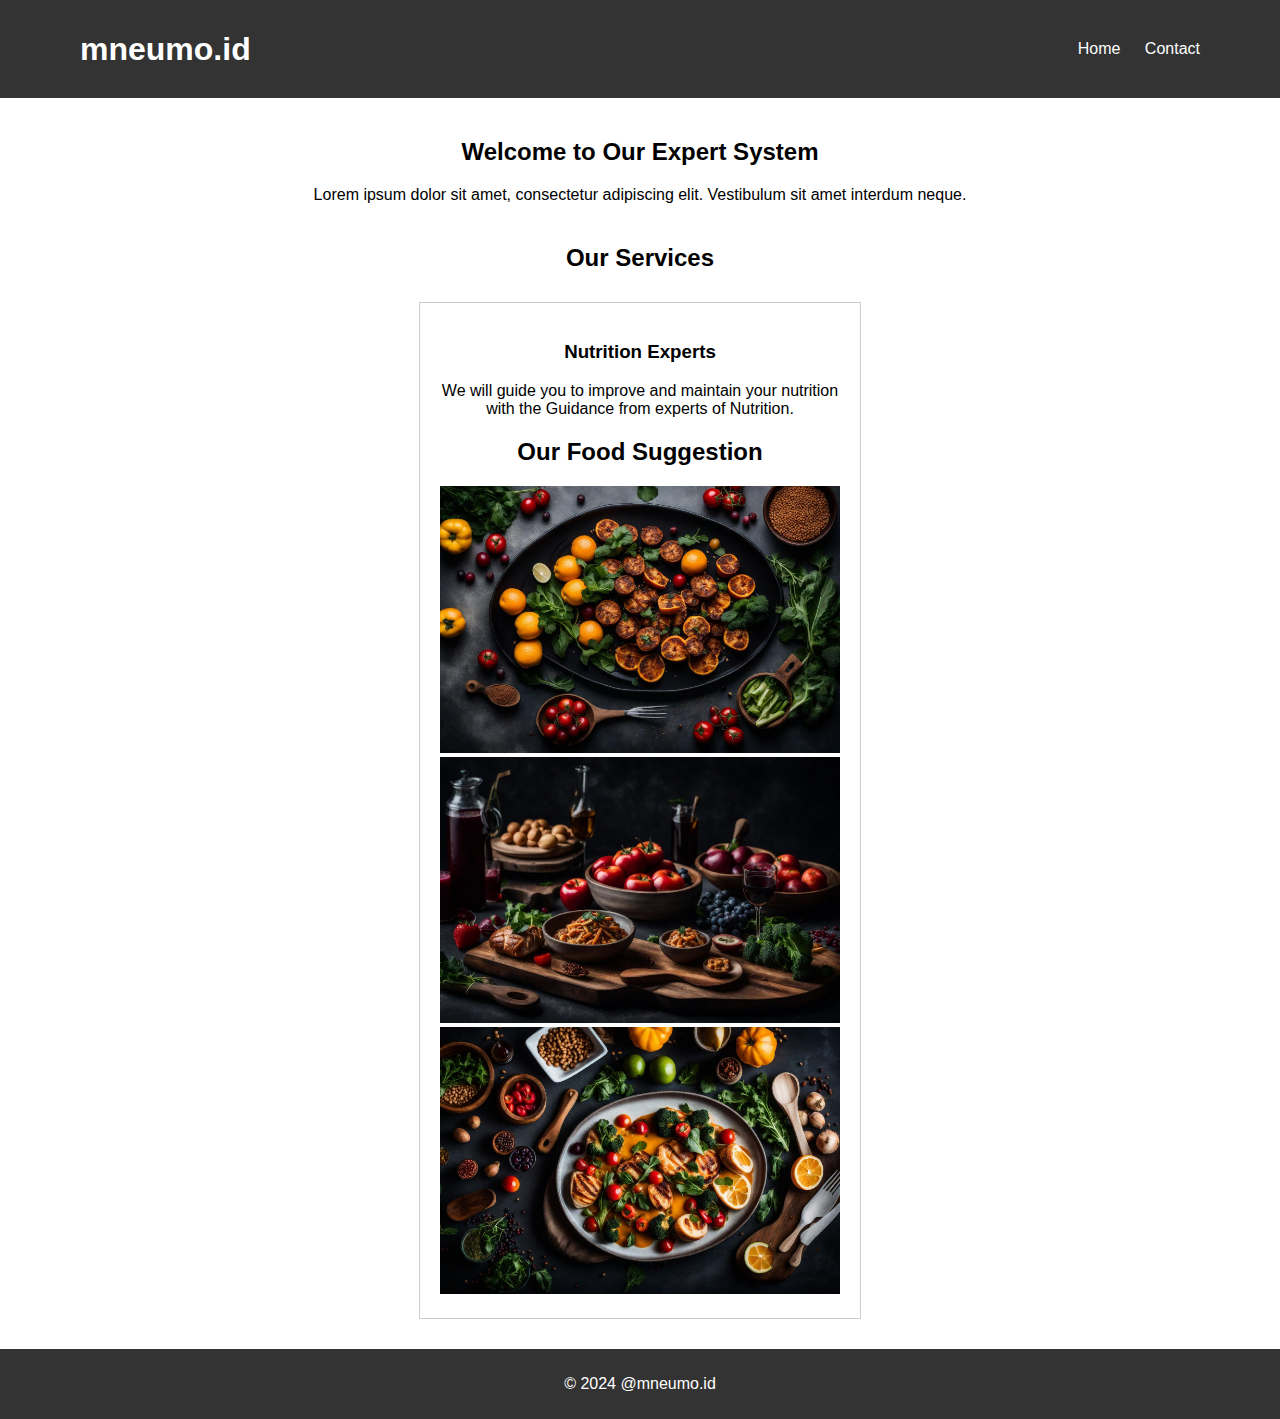
<file: index.html>
<!DOCTYPE html>
<html lang="en">
<head>
    <meta charset="UTF-8">
    <meta name="viewport" content="width=device-width, initial-scale=1.0">
    <title>Home Page</title>
    <link rel="stylesheet" href="style.css">
</head>
<body>
    <header>
        <h1>mneumo.id</h1>
        <nav>
            <ul>
                <li><a href="#">Home</a></li>
                <li><a href="contact.html">Contact</a></li>
            </ul>
        </nav>
    </header>
    <main>
        <section class="feature">
            <h2>Welcome to Our Expert System</h2>
            <p>Lorem ipsum dolor sit amet, consectetur adipiscing elit. Vestibulum sit amet interdum neque.</p>
        </section>
        <section class="content">
            <h2>Our Services</h2>
            <div class="service">
                <h3>Nutrition Experts</h3>
                    <p>We will guide you to improve and maintain your nutrition with the Guidance from experts of Nutrition.</p>
                <h2>Our Food Suggestion</h2>
                <div class="food-suggestion">
                    <div class="food-item"><img src="Photo/LimeWire AI Studio Asset (4).jpg" alt="Gambar 3"></div>
                    <div class="food-item"><img src="Photo/LimeWire AI Studio Asset (5).jpg" alt="Gambar 3"></div>
                    <div class="food-item"><img src="Photo/LimeWire AI Studio Asset (3).jpg" alt="Gambar 3"></div>
                </div>
            </div>
        </section>
    </main>
    <footer>
        <p>&copy; 2024 @mneumo.id</p>
    </footer>
</body>
</html>
</file>
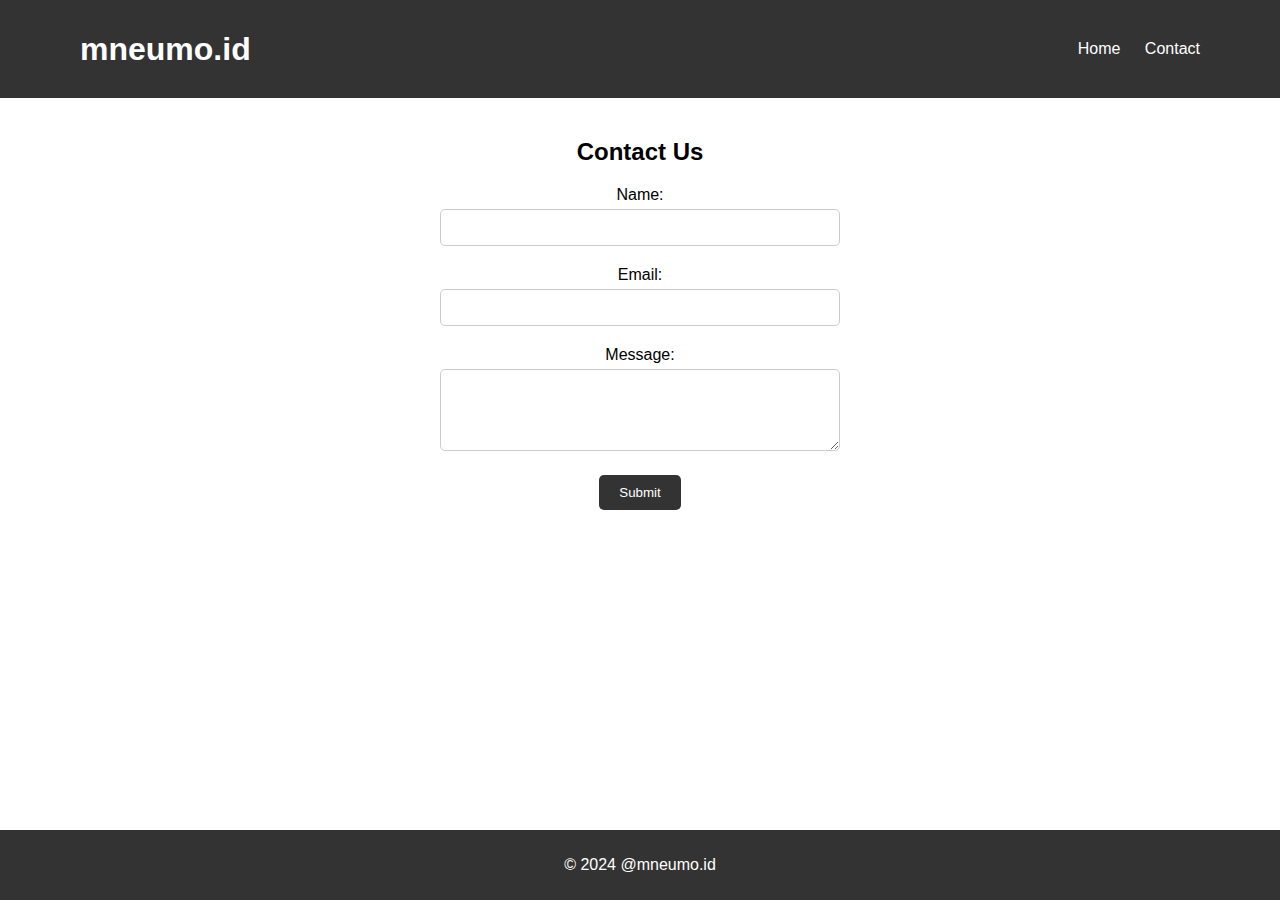
<file: contact.html>
<!DOCTYPE html>
<html lang="en">
<head>
    <meta charset="UTF-8">
    <meta name="viewport" content="width=device-width, initial-scale=1.0">
    <title>Contact</title>
    <link rel="stylesheet" href="contact.css">
</head>
<body>
    <header>
        <h1>mneumo.id</h1>
        <nav>
            <ul>
                <li><a href="index.html">Home</a></li>
                <li><a href="#">Contact</a></li>
            </ul>
        </nav>
    </header>
    <main>
        <section class="contact-form">
            <h2>Contact Us</h2>
            <form action="#" method="post">
                <div class="form-group">
                    <label for="name">Name:</label>
                    <input type="text" id="name" name="name" required>
                </div>
                <div class="form-group">
                    <label for="email">Email:</label>
                    <input type="email" id="email" name="email" required>
                </div>
                <div class="form-group">
                    <label for="message">Message:</label>
                    <textarea id="message" name="message" rows="4" required></textarea>
                </div>
                <button type="submit">Submit</button>
            </form>
        </section>
    </main>
    <footer>
        <p>&copy; 2024 @mneumo.id</p>
    </footer>
</body>
</html>
</file>
<file: style.css>
body {
    font-family: 'Comic Sans MS', cursive, sans-serif;
    margin: 0;
    padding: 0;
}

header h1 {
    margin: 0;
    margin-left: 60px;
}

header {
    background-color: #333;
    color: #fff;
    padding: 20px;
    display: flex;
    justify-content: space-between;
    align-items: center;
}

nav ul {
    list-style-type: none;
    margin: 20px;
    margin-right: 60px;
    padding: 0;
}

nav ul li {
    display: inline;
}

nav ul li a {
    color: #fff;
    text-decoration: none;
    margin-left: 20px;
}

main {
    padding: 20px;
}

.feature {
    text-align: center;
    margin-bottom: 20px;
}

.content {
    display: flex;
    flex-direction: column;
    align-items: center;
    text-align: center;
}

.services {
    display: flex;
    flex-direction: column;
    align-items: center;
    margin-top: 20px;
}

.service {
    flex: 1;
    margin: 10px 0;
    padding: 20px;
    border: 1px solid #ccc;
    width: 80%;
    max-width: 400px;
}

.food-suggestion {
    display: flex;
    flex-wrap: wrap;
}

.food-item img {
    width: 400px; 
    height: auto; 
}


footer {
    background-color: #333;
    color: #fff;
    text-align: center;
    padding: 10px 0;
    position: -webkit-sticky;
    bottom: 0;
    width: 100%;
}
</file>
<file: contact.css>
body {
    font-family: 'Comic Sans MS', cursive, sans-serif;
    margin: 0;
    padding: 0;
}

header h1 {
    margin: 0;
    margin-left: 60px;
}

header {
    background-color: #333;
    color: #fff;
    padding: 20px;
    display: flex;
    justify-content: space-between;
    align-items: center;
}

nav ul {
    list-style-type: none;
    margin: 20px;
    margin-right: 60px;
    padding: 0;
}

nav ul li {
    display: inline;
}

nav ul li a {
    color: #fff;
    text-decoration: none;
    margin-left: 20px;
}

main {
    padding: 20px;
}

.contact-form {
    text-align: center;
}

.form-group {
    margin-bottom: 20px;
}

label {
    display: block;
    margin-bottom: 5px;
}

input[type="text"],
input[type="email"],
textarea {
    width: 100%;
    max-width: 400px;
    padding: 10px;
    border: 1px solid #ccc;
    border-radius: 5px;
    box-sizing: border-box;
}

button {
    background-color: #333;
    color: #fff;
    padding: 10px 20px;
    border: none;
    border-radius: 5px;
    cursor: pointer;
}

button:hover {
    background-color: #555;
}

footer {
    background-color: #333;
    color: #fff;
    text-align: center;
    padding: 10px 0;
    position: fixed;
    bottom: 0;
    width: 100%;
}
</file>
